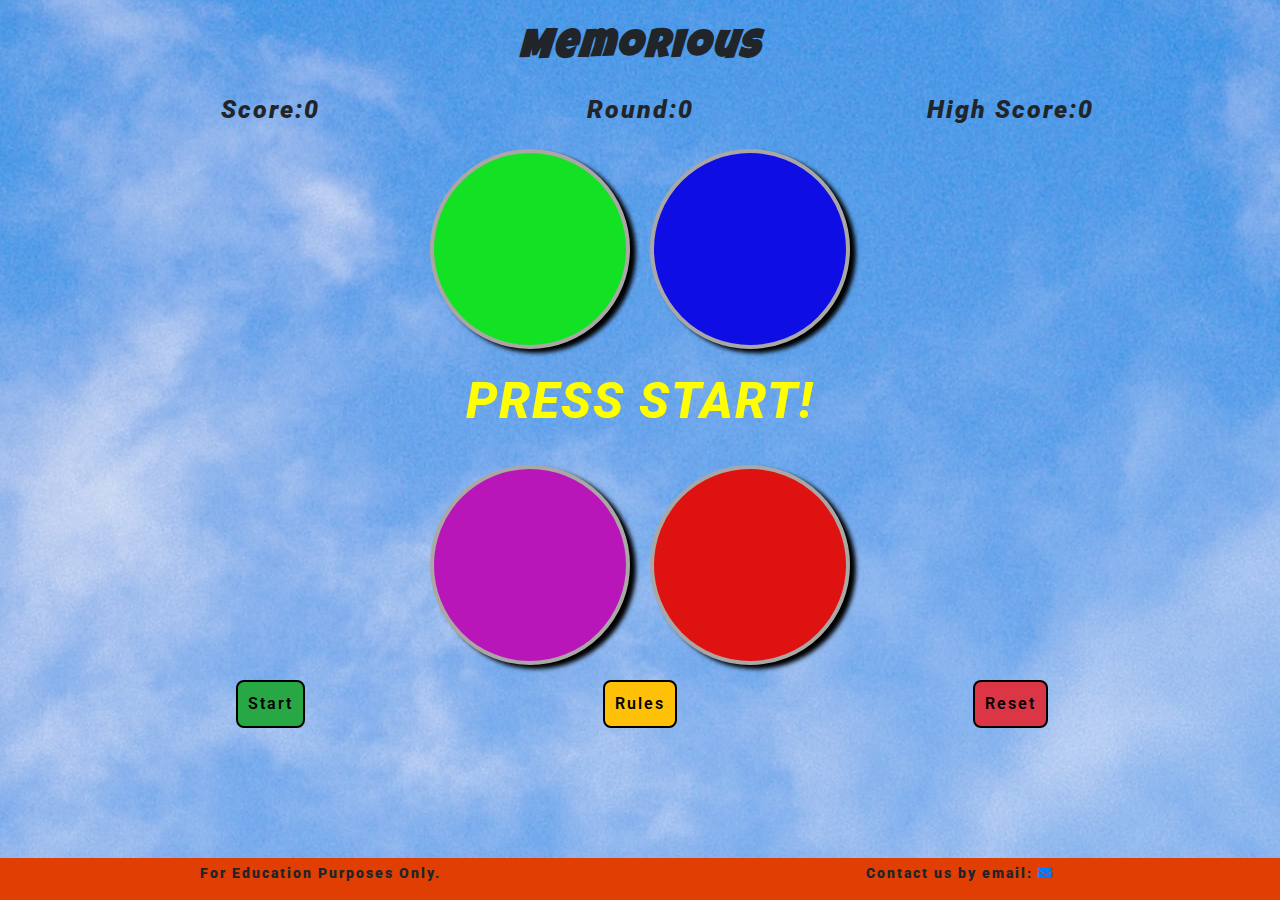
<file: index.html>
<!DOCTYPE html>
<html lang="en">
  <head>
    <meta charset="UTF-8" />
    <meta name="viewport" content="width=device-width, initial-scale=1.0"/>
    <meta http-equiv="X-UA-Compatible" content="ie=edge"/>
    <meta name="Memorious, memory game" content="A Simon style memory game.  Copy the light sequence, which gets longer each round"/>
    <link rel="shortcut icon" href="favicon.ico"/>
    <link rel="stylesheet"
      href="https://cdnjs.cloudflare.com/ajax/libs/twitter-bootstrap/4.5.2/css/bootstrap.min.css"/>
    <link
      rel="stylesheet"
      href="https://cdnjs.cloudflare.com/ajax/libs/font-awesome/5.15.0/css/all.min.css"/>
    <link rel="stylesheet" href="assets/css/style.css" />
    <title>Memorious</title>
  </head>

  <body>
    <div class="content">
      <header>
        <h1>Memorious</h1>
      </header>

      <!-- Score and round counters -->
      <div class="container">
        <div class="row no-gutters">
          <div class="col-6 col-md-4 counters">
            Score: <span id="score"> 0</span>
          </div>
          <div class="col-6 col-md-4 counters" id="roundCounter">
            Round: <span id="round"> 0</span>
          </div>
          <div class="col-sm-12 col-md-4 counters">
            High Score: <span id="hScore"> 0</span>
          </div>
        </div>
      </div>

      <!-- Game Buttons -->
      <div class="container">
        <div class="row no-gutters" id="press">
          <div class="col-12">
            <div class="game-button-container">
              <button
                class="gameButtons"
                id="btn-green"
                aria-label="Green-game-button">
				</button>
			<button
                class="gameButtons"
                id="btn-blue"
                aria-label="Blue-game-button">
			</button>
            </div>
            <div class="col-12">
              <div>
                <p id="instructions"></p>
              </div>
            </div>
          </div>
          <div class="col-12">
            <div class="game-button-container">
              <button
                class="gameButtons"
                id="btn-purple"
                aria-label="Purple-game-button">
			</button>
              <button
                class="gameButtons"
                id="btn-red"
                aria-label="Red-game-button">
              </button>
            </div>
          </div>
        </div>
      </div>

      <!-- Control Buttons and rules modal -->
      <div class="container">
        <div class="row no-gutters">
          <div class="col-4">
            <div class="game-button-container">
              <button
                id="start"
                class="btn btn-success control-buttons"
                aria-label="Start">
                Start
              </button>
            </div>
          </div>
          <div class="col-4">
            <div class="game-button-container">
			  <!-- CREDIT BOOTSTRAP MODAL-->
              <!-- Button trigger modal -->
              <button
                type="button"
                class="btn btn-warning control-buttons"
                data-toggle="modal"
                data-target="#staticBackdrop">
                Rules
              </button>
              <!-- Modal -->
              <div
                class="modal fade"
                id="staticBackdrop"
                data-backdrop="static"
                data-keyboard="false"
                tabindex="-1"
                aria-labelledby="staticBackdropLabel"
                aria-hidden="true">
                <div class="modal-dialog">
                  <div class="modal-content">
                    <div class="modal-header">
                      <h5 class="modal-title" id="staticBackdropLabel">
                        Rules & Aim Of The Game
                      </h5>
                      <button
                        type="button"
                        class="close"
                        data-dismiss="modal"
                        aria-label="Close">
                        <span aria-hidden="true">&times;</span>
                      </button>
                    </div>
                    <div class="modal-body">
                      <p>
                        The game is based on the popular iconic Simon game. Copy
                        the sequence of the lights to progress through the
                        rounds, then try to beat your high score. Easy!....or is
                        it?
                      </p>
                    </div>
                    <div class="modal-footer">
                      <button
                        type="button"
                        class="btn btn-warning"
                        data-dismiss="modal"
                        aria-label="Close">
                         Understood
                      </button>
                    </div>
                  </div>
                </div>
              </div>
              <!--/End of Modal -->
            </div>
          </div>
          <div class="col-4">
            <div class="game-button-container">
              <button
                id="reset"
                class="btn btn-danger control-buttons"
                aria-label="Reset">
              Reset
              </button>
            </div>
          </div>
        </div>
      </div>
    </div>

    <footer id="footer" class="container-fluid">
      <div class="row">
        <div class="col-6">
          <p>For Education Purposes Only.</p>
        </div>
        <div class="col-6">
          <p>
            Contact us by email:
            <a href="memorious.queries@gmail.com">
              <i class="fas fa-envelope"> </i>
              <span class="sr-only"> Email Icon </span>
            </a>
          </p>
        </div>
      </div>
    </footer>

    <script src="https://cdnjs.cloudflare.com/ajax/libs/jquery/3.5.1/jquery.slim.min.js"></script>
    <script src="https://cdnjs.cloudflare.com/ajax/libs/popper.js/1.16.1/umd/popper.min.js"></script>
    <script src="https://cdnjs.cloudflare.com/ajax/libs/twitter-bootstrap/4.5.2/js/bootstrap.min.js"></script>
    <script src="assets/js/script.js"></script>
	
  </body>
</html>
</file>
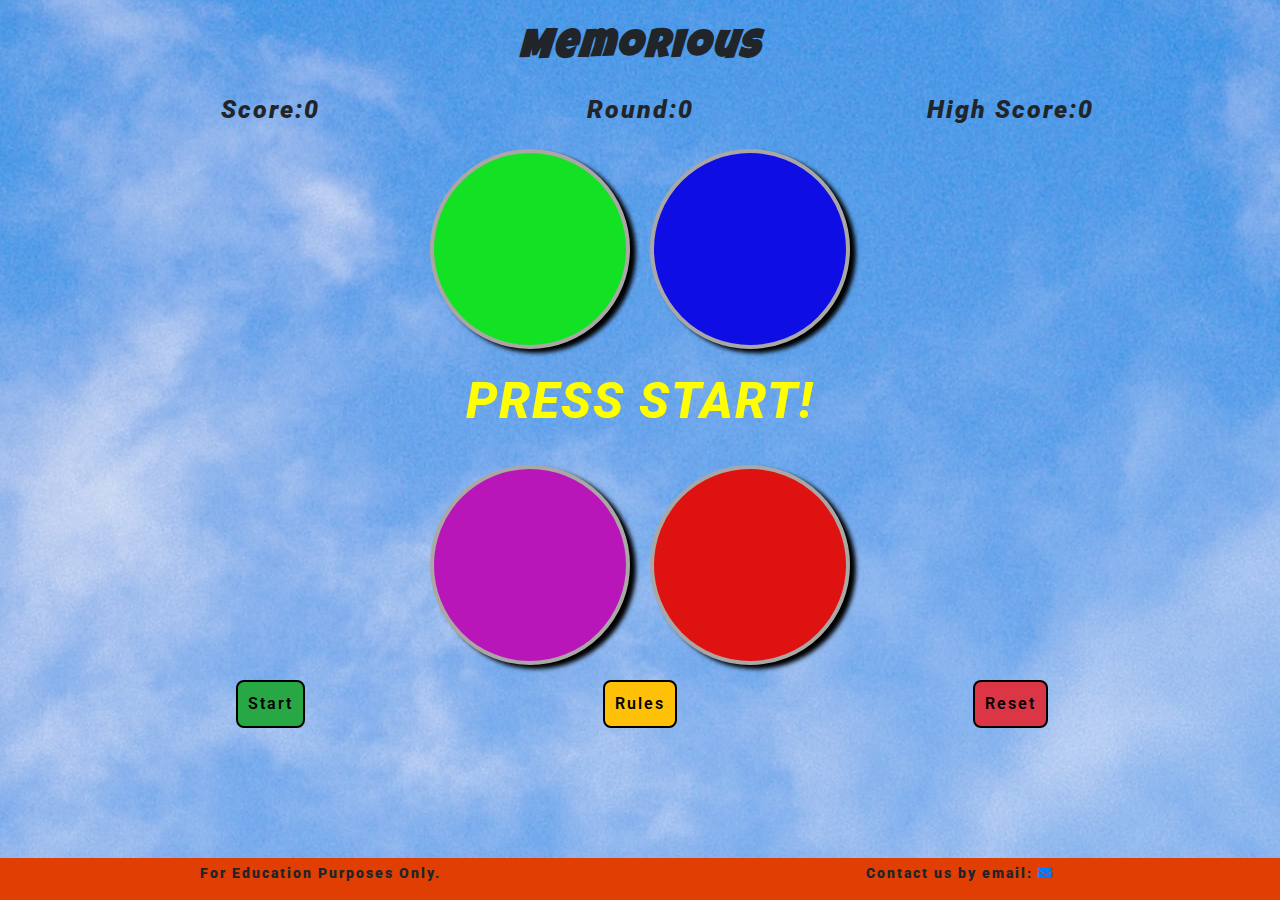
<file: index copy.html>
<!DOCTYPE html>
<html lang="en">

<head>
	<meta charset="UTF-8" />
	<meta name="viewport" content="width=device-width, initial-scale=1.0" />
	<meta http-equiv="X-UA-Compatible" content="ie=edge" />
	<meta name="Memorious, memory game" content="A Simon style memory game.  Copy the light sequence, which gets longer each round" />
	<link rel="shortcut icon" href="favicon.ico"/>
	<link rel="stylesheet" href="https://cdnjs.cloudflare.com/ajax/libs/twitter-bootstrap/4.5.2/css/bootstrap.min.css" />
	<link rel="stylesheet" href="https://cdnjs.cloudflare.com/ajax/libs/font-awesome/5.15.0/css/all.min.css" />
	<link rel="stylesheet" href="assets/css/style.css" />
	<title>Memorious</title>
</head>

<body>
	<div class="content">
		<header>
			<h1>Memorious</h1>
		</header>

      <!-- Score and round counters -->
		<div class="container">
			<div class="row no-gutters">
				<div class="col-6 col-md-4 counters">Score: <span id="score"> 0</span>
				</div>
				<div class="col-6 col-md-4 counters" id="roundCounter">Round: <span id="round"> 0</span>
				</div>
				<div class="col-sm-12 col-md-4 counters">High Score: <span id="hScore"> 0</span>
				</div>
			</div>
		</div>

      <!-- Game Buttons -->
		<div class="container">
			<div class="row no-gutters" id="press">
				<div class="col-12">
					<div class="game-button-container">
						<button class="gameButtons" id="btn-green" aria-label="Green-game-button"></button>
						<button class="gameButtons" id="btn-blue" aria-label="Blue-game-button"></button>
					</div>
					<div class="col-12">
						<div>
							<p id="instructions"></p>
						</div>
					</div>
				</div>
				<div class="col-12">
					<div class="game-button-container">
						<button class="gameButtons" id="btn-purple" aria-label="Purple-game-button"></button>
						<button class="gameButtons" id="btn-red" aria-label="Red-game-button"></button>
					</div>
				</div>
			</div>
		</div>

      <!-- Control Buttons and rules modal -->
		<div class="container">
			<div class="row no-gutters">
				<div class="col-4">
					<div class="game-button-container">
						<button id="start" class="btn btn-success control-buttons" aria-label="Start">Start</button>
					</div>
				</div>
				<div class="col-4">
					<div class="game-button-container">
						<!-- CREDIT BOOTSTRAP MODAL-->
						<!-- Button trigger modal -->
						<button type="button" class="btn btn-warning control-buttons" data-toggle="modal" data-target="#staticBackdrop">Rules</button>
						<!-- Modal -->
						<div class="modal fade" id="staticBackdrop" data-backdrop="static" data-keyboard="false" tabindex="-1" aria-labelledby="staticBackdropLabel" aria-hidden="true">
							<div class="modal-dialog">
								<div class="modal-content">
									<div class="modal-header">
										<h5 class="modal-title" id="staticBackdropLabel">
                                    Rules & Aim Of The Game
                                 </h5>
										<button type="button" class="close" data-dismiss="modal" aria-label="Close"> <span aria-hidden="true">&times;</span>
										</button>
									</div>
									<div class="modal-body">
										<p>The game is based on the popular iconic Simon game. Copy the sequence of the lights to progress through the rounds, then try to beat your high score. Easy!....or is it?</p>
									</div>
									<div class="modal-footer">
										<button type="button" class="btn btn-warning" data-dismiss="modal" aria-label="Close">Understood</button>
									</div>
								</div>
							</div>
						</div>
						<!--/End of Modal -->
					</div>
				</div>
				<div class="col-4">
					<div class="game-button-container">
						<button id="reset" class="btn btn-danger control-buttons" aria-label="Reset">Reset</button>
					</div>
				</div>
			</div>
		</div>
	</div>

	<footer id="footer" class="container-fluid">
		<div class="row">
			<div class="col-6">
				<p>For Education Purposes Only.</p>
			</div>
			<div class="col-6">
				<p>Contact us by email:
					<a href="memorious.queries@gmail.com"> <i class="fas fa-envelope">
                  </i>
						<span class="sr-only">
                  Email Icon
                  </span>
					</a>
				</p>
			</div>
		</div>
	</footer>
   
	<script src="https://cdnjs.cloudflare.com/ajax/libs/jquery/3.5.1/jquery.slim.min.js"></script>
	<script src="https://cdnjs.cloudflare.com/ajax/libs/popper.js/1.16.1/umd/popper.min.js"></script>
	<script src="https://cdnjs.cloudflare.com/ajax/libs/twitter-bootstrap/4.5.2/js/bootstrap.min.js"></script>
	<script src="assets/js/script.js"></script>
</body>

</html>
</file>
<file: assets/css/style.css>
@import url('https://fonts.googleapis.com/css2?family=Luckiest+Guy&family=Roboto&display=swap');

/*---------- Global Styles ----------*/

* {
	margin: 0;
	padding: 0;
	border: 0;
	font-family: "Roboto", sans-serif;
	font-weight: 900;
	letter-spacing: 2px;
}

html,
body {
	height: 100vh;
}

body {
	width: 100vw;
	background: url("../images/bg1.jpg") center center no-repeat;
	display: flex;
	flex-direction: column;
}

.content {
	flex: 1 0 auto;
}

/*---------- Header ----------*/
h1 {
	text-align: center;
	margin-top: 25px;
	/* margin-bottom: px; */
	margin-left: 10px;
	margin-right: 10px;
	font-family: 'Luckiest Guy', cursive;
	font-style: oblique;
	font-weight: 600;
}

/*----------Buttons----------*/
.game-button-container {
	display: flex;
	justify-content: center;
	margin-bottom: 5px;
}

.gameButtons {
	height: 200px;
	width: 200px;
	padding: 10px;
	margin: 10px;
	border: 4px solid rgb(170, 167, 167);
	border-radius: 50% 50%;
	box-shadow: #000 6px 4px 4px;
	outline: none;
}

.gameButtons:focus {
	outline: none;
}

#btn-green {
	background-color: rgb(19, 226, 36);
}

#btn-blue {
	background-color: rgb(13, 13, 228);
}

#btn-purple {
	background-color: rgb(185, 22, 185);
}

#btn-red {
	background-color: rgb(223, 18, 18);
}

.control-buttons {
	padding: 10px;
	border: solid 2px #000;
	border-radius: 8px;
	font-weight: 600;
	color: #000;
}

/*---------- Score Counters ----------*/
.counters {
	justify-content: center;
	display: flex;
	padding: 10px;
	font-size: 25px;
	font-style: oblique;
}

#instructions {
	font-size: 50px;
	font-weight: 800;
	justify-content: center;
	display: flex;
	font-style: oblique;
}

#footer {
	background-color: rgb(224, 62, 3);
	flex-shrink: 0;
}

#footer p {
	font-size: 14px;
	margin-top: 5px;
	text-align: center;
}

/*---------- @Media Queries ----------*/
@media screen and (max-width: 490px) {
	.gameButtons {
		width: 110px;
		height: 110px;
	}

	#instructions {
		font-size: 30px;
	}

	.counters {
		font-size: 12px;
	}

	#footer p {
		font-size: 12px;
	}
}

@media screen and (max-width: 330px) {
	.gameButtons {
		width: 95px;
		height: 95px;
	}
}
</file>
